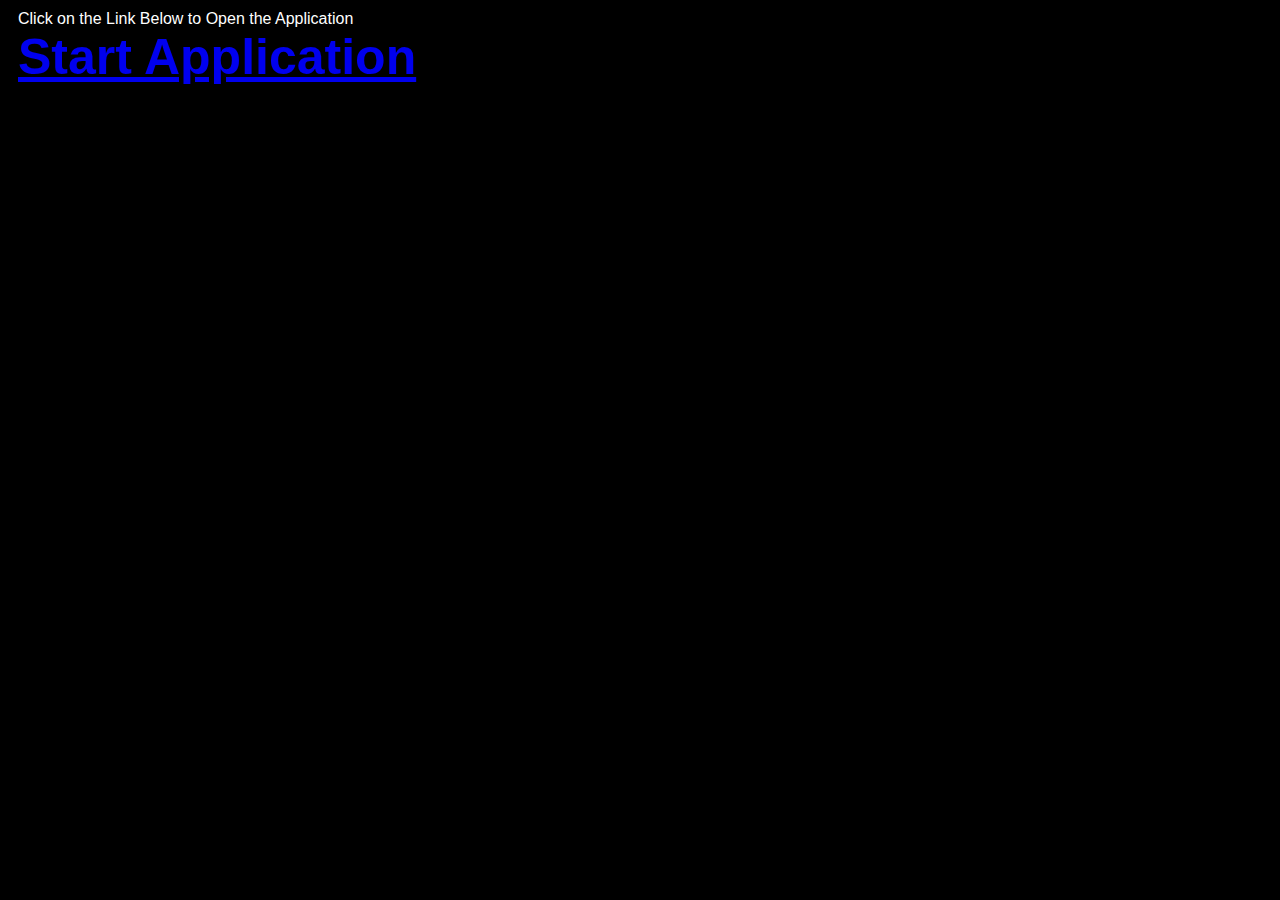
<file: index.html>
<!-- Dedicated to God the Father -->
<!-- All Rights Reserved Christopher Andrew Topalian Copyright 2000-2026 -->
<!-- https://github.com/ChristopherTopalian -->
<!-- https://github.com/ChristopherAndrewTopalian -->
<!-- index.html -->

<html>
<head>
<title> index </title>

<meta charset = 'UTF-8'>

<meta name = 'viewport' content = 'width = device-width, initial-scale = 1.0'>

<style>

body
{
    background-color: rgb(0, 0, 0);
    font-family: Arial;
    color: rgb(255, 255, 255);
}

</style>

<script>

// shortcuts.js

function ge(whichId)
{
    let result = document.getElementById(whichId);
    return result;
}

function ce(whichType)
{
    let result = document.createElement(whichType);
    return result;
}

function ba(whichElement)
{
    let result = document.body.append(whichElement);
    return result;
}

function cl(whichMessage)
{
    let result = console.log(whichMessage);
    return result;
}

function ct(whichText)
{
    let result = document.createTextNode(whichText);
    return result;
}

function gr(whichId)
{
    let result =  ge(whichId).getBoundingClientRect();
    return result;
}

//----//

// Dedicated to God the Father
// All Rights Reserved Christopher Andrew Topalian Copyright 2000-2026
// https://github.com/ChristopherTopalian
// https://github.com/ChristopherAndrewTopalian
// https://sites.google.com/view/CollegeOfScripting

//-//

function makeAppLink()
{
    let theLink = 'CATopalian_JavaScript_True_AI_16_Gates_Symmetry.html';

    let mainDiv = ce('div');
    mainDiv.style.display = 'flex';
    mainDiv.style.flexDirection = 'column';
    mainDiv.style.margin = 10 + 'px';
    ba(mainDiv);

    //-//

    let instructions = ce('div');
    instructions.textContent = 'Click on the Link Below to Open the Application';
    mainDiv.append(instructions);

    //-//

    let appLink = ce('a');
    appLink.href = theLink;
    appLink.textContent = 'Start Application';
    appLink.style.fontSize = 50 + 'px';
    appLink.style.fontWeight = 'bold';
    mainDiv.append(appLink);
}

function whenLoaded()
{
    makeAppLink();
}

</script>

</head>

<body onload = 'whenLoaded();'>

</body>

</html>
</file>
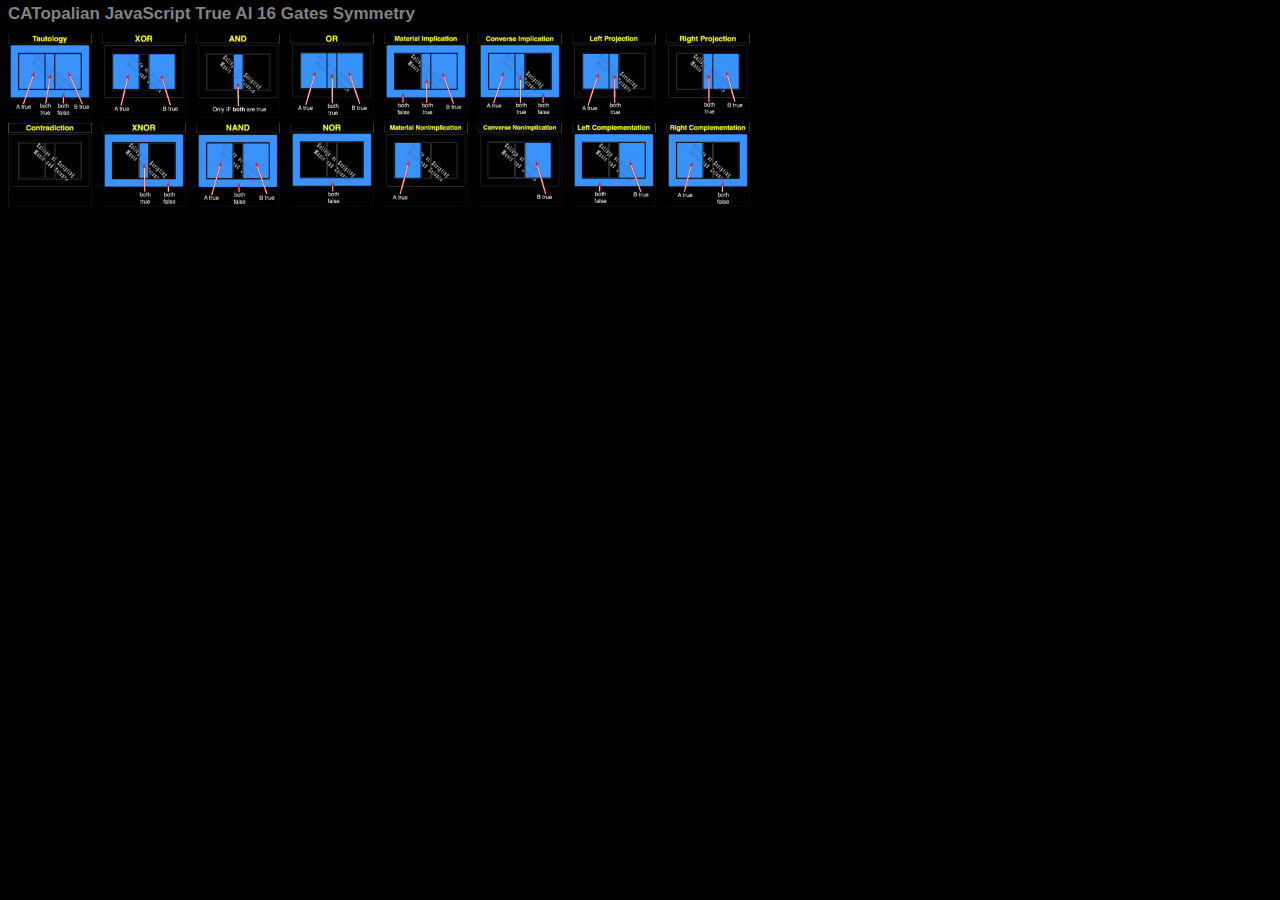
<file: CATopalian_JavaScript_True AI_16_Gates_Symmetry.html>
<!-- Dedicated to God the Father -->
<!-- All Rights Reserved Christopher Andrew Topalian Copyright 2000-2025 -->
<!-- https://github.com/ChristopherTopalian -->
<!-- https://github.com/ChristopherAndrewTopalian -->
<!-- CATopalian_JavaScript_True AI_16_Gates_Symmetry.html -->

<html>
<head>
<title> CATopalian JavaScript True AI 16 Gates Symmetry </title>

<link rel = 'stylesheet' href = 'src/css/style001.css'>

<script src = 'src/js/1shortcuts/shortcuts.js'></script>

<script src = 'src/js/3data/gates.js'></script>

<script src = 'src/js/3data/gatesAlpha.js'></script>

<script src = 'src/js/utility/makeElementDraggable.js'></script>

<script src = 'src/js/4make/makeInterface.js'></script>

<script src = 'src/js/4make/makeTitleOfApp.js'></script>

<script src = 'src/js/images/imgPosStatus.js'></script>

<script src = 'src/js/whenLoaded/whenLoaded.js'></script>

</head>

<body onload = 'whenLoaded();'>

</body>

</html>
</file>
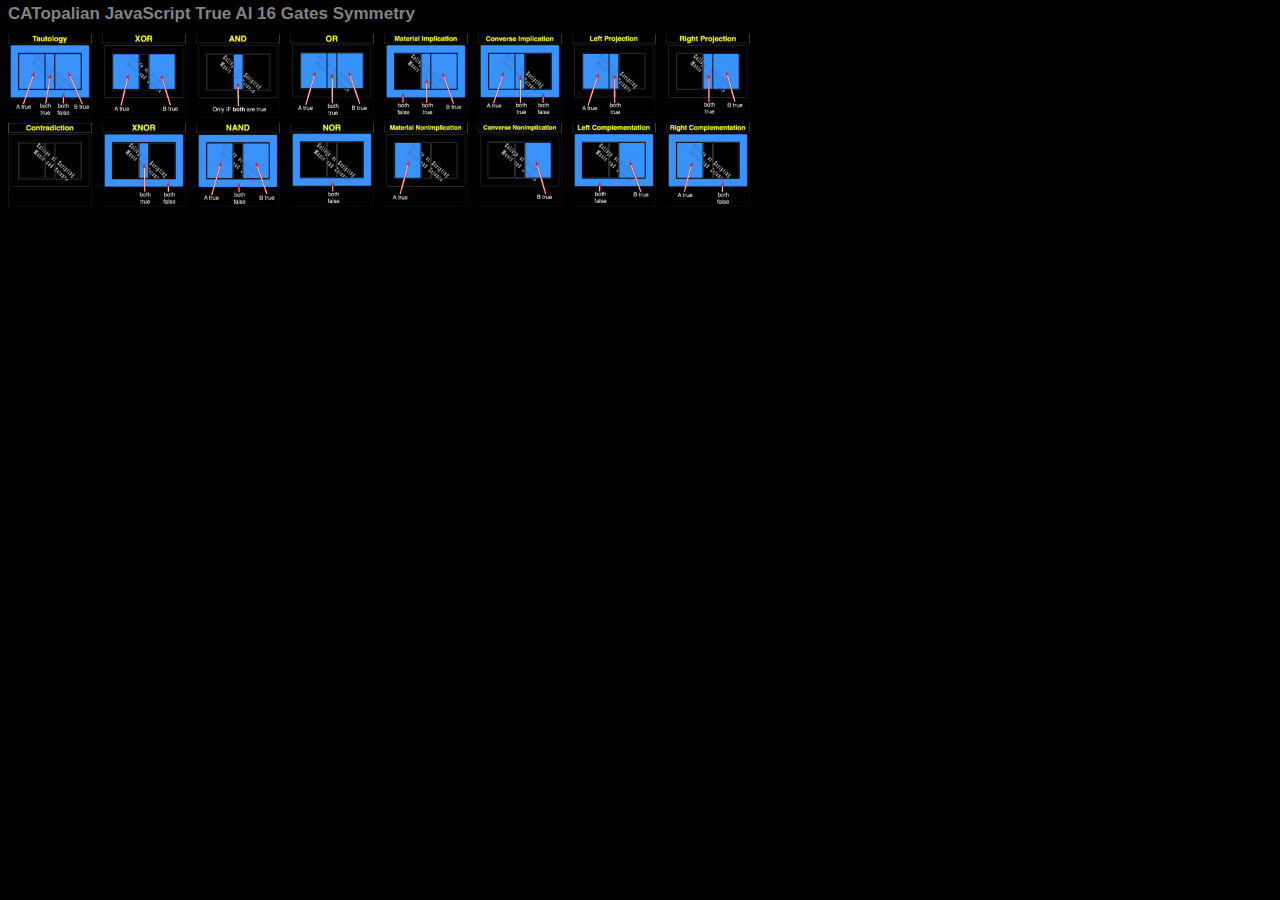
<file: CATopalian_JavaScript_True_AI_16_Gates_Symmetry.html>
<!-- Dedicated to God the Father -->
<!-- All Rights Reserved Christopher Andrew Topalian Copyright 2000-2026 -->
<!-- https://github.com/ChristopherTopalian -->
<!-- https://github.com/ChristopherAndrewTopalian -->
<!-- CATopalian_JavaScript_True_AI_16_Gates_Symmetry.html -->

<!DOCTYPE html>
<html lang = 'en'>
<head>
<title> CATopalian JavaScript True AI 16 Gates Symmetry </title>

<meta charset = 'UTF-8'>

<meta name = 'viewport' content = 'width = device-width, initial-scale = 1.0'>

<link rel = "icon" href = "src/media/textures/icons/CATopalian_True_AI_Centered.png" type = "image/png">

<link rel = 'stylesheet' href = 'src/css/style001.css'>

<script src = 'src/js/1shortcuts/shortcuts.js'></script>

<script src = 'src/js/3data/gates.js'></script>

<script src = 'src/js/3data/gatesAlpha.js'></script>

<script src = 'src/js/utility/makeElementDraggable.js'></script>

<script src = 'src/js/4make/makeInterface.js'></script>

<script src = 'src/js/4make/makeTitleOfApp.js'></script>

<script src = 'src/js/images/imgPosStatus.js'></script>

<script src = 'src/js/whenLoaded/whenLoaded.js'></script>

</head>

<body onload = 'whenLoaded();'>

</body>

</html>
</file>
<file: src/css/style001.css>
/* style001.css */

body
{
    margin: 4px 8px;
    background-color: rgb(0, 0, 0);
}

.card
{
    width: 84px;
    height: 84px;
}

/*----*/

/* Dedicated to God the Father */
/* All Rights Reserved Christopher Andrew Topalian Copyright 2000-2026 */
/* https://github.com/ChristopherTopalian */
/* https://github.com/ChristopherAndrewTopalian */
/* https://sites.google.com/view/CollegeOfScripting */
</file>
